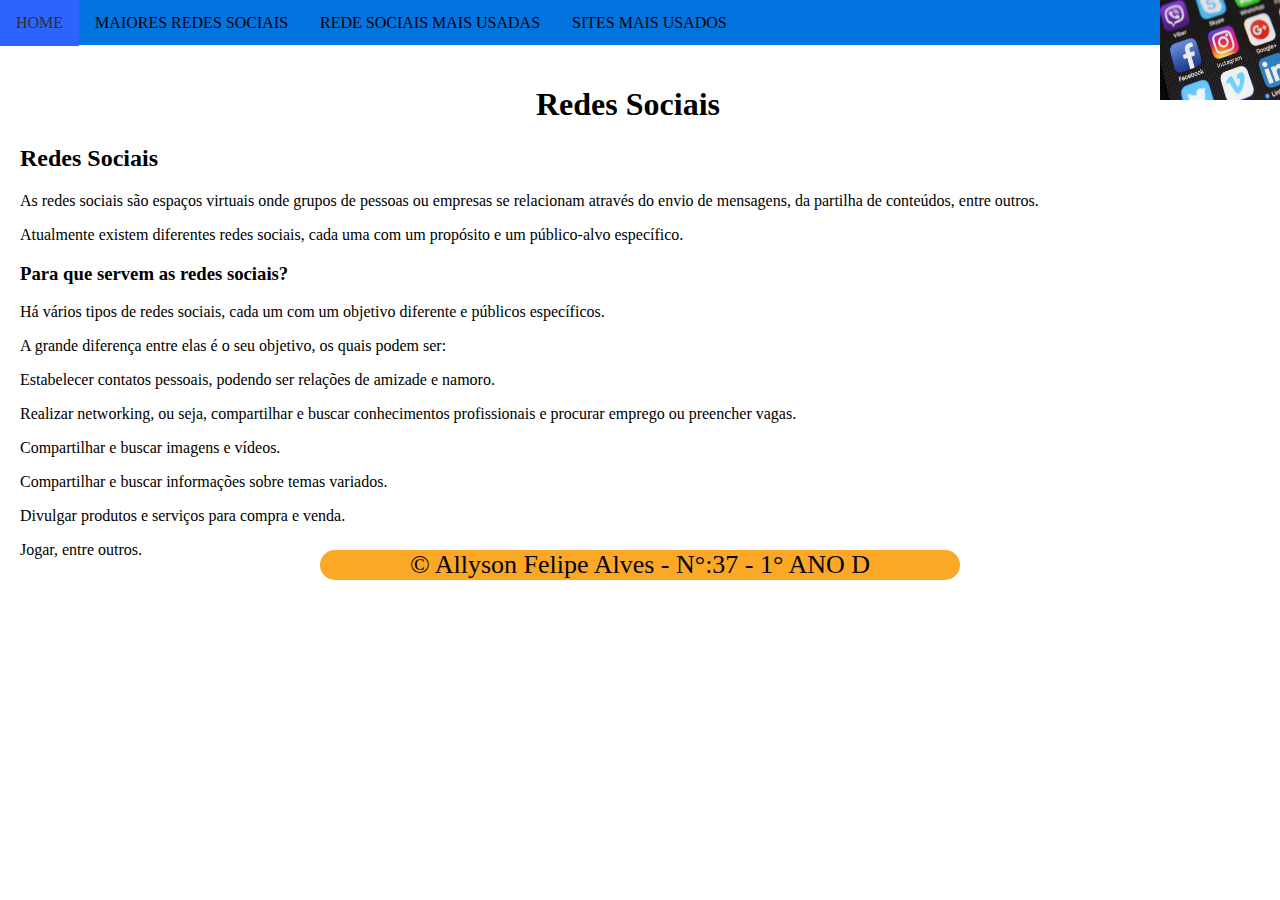
<file: index.html>
<!DOCTYPE html>
<html lang="pt-br">
<head>
    <meta charset="UTF-8">
    <title>Aula 1° Ano D</title>
    <link rel="stylesheet" href="estilo.css">
</head>

<body>
    <div class="logoRedeSocial">
        <img height="100px" width="120px" src="redesSociais.png" alt="">
      </div>
    <div class="menuPrincipal">
         <nav>
            <ul>
                <li><a href="index.html">Home</a></li>
                <li><a href="pagina01.html">Maiores Redes Sociais</a></li>
                <li><a href="pagina02.html">Rede Sociais Mais Usadas</a></li>
                <li><a href="pagina03.html">Sites Mais Usados</a></li>
            </ul>
         </nav>
    </div>
    <div class="conteudo">
        <h1>Redes Sociais</h1>
        <h2>Redes Sociais</h2>
        <p>As redes sociais são espaços virtuais onde grupos de pessoas ou empresas se relacionam através do envio de mensagens, da partilha de conteúdos, entre outros.</p>
       <p>Atualmente existem diferentes redes sociais, cada uma com um propósito e um público-alvo específico.</p>
        <h3>Para que servem as redes sociais?</h3>
        <p>Há vários tipos de redes sociais, cada um com um objetivo diferente e públicos específicos.</p>
        <p>A grande diferença entre elas é o seu objetivo, os quais podem ser:</p>
        <p>Estabelecer contatos pessoais, podendo ser relações de amizade e namoro.</p>
        <p>Realizar networking, ou seja, compartilhar e buscar conhecimentos profissionais e procurar emprego ou preencher vagas.</p>
        <p>Compartilhar e buscar imagens e vídeos.</p>
        <p>Compartilhar e buscar informações sobre temas variados.</p>
        <p>Divulgar produtos e serviços para compra e venda.</p>
        <p>Jogar, entre outros.</p>
    </div>

    <div class="capaRodape">
       <div id="rodape">
          &copy; Allyson Felipe Alves - N°:37 - 1° ANO D
       </div>
    </div>
</body>
</html>
</file>
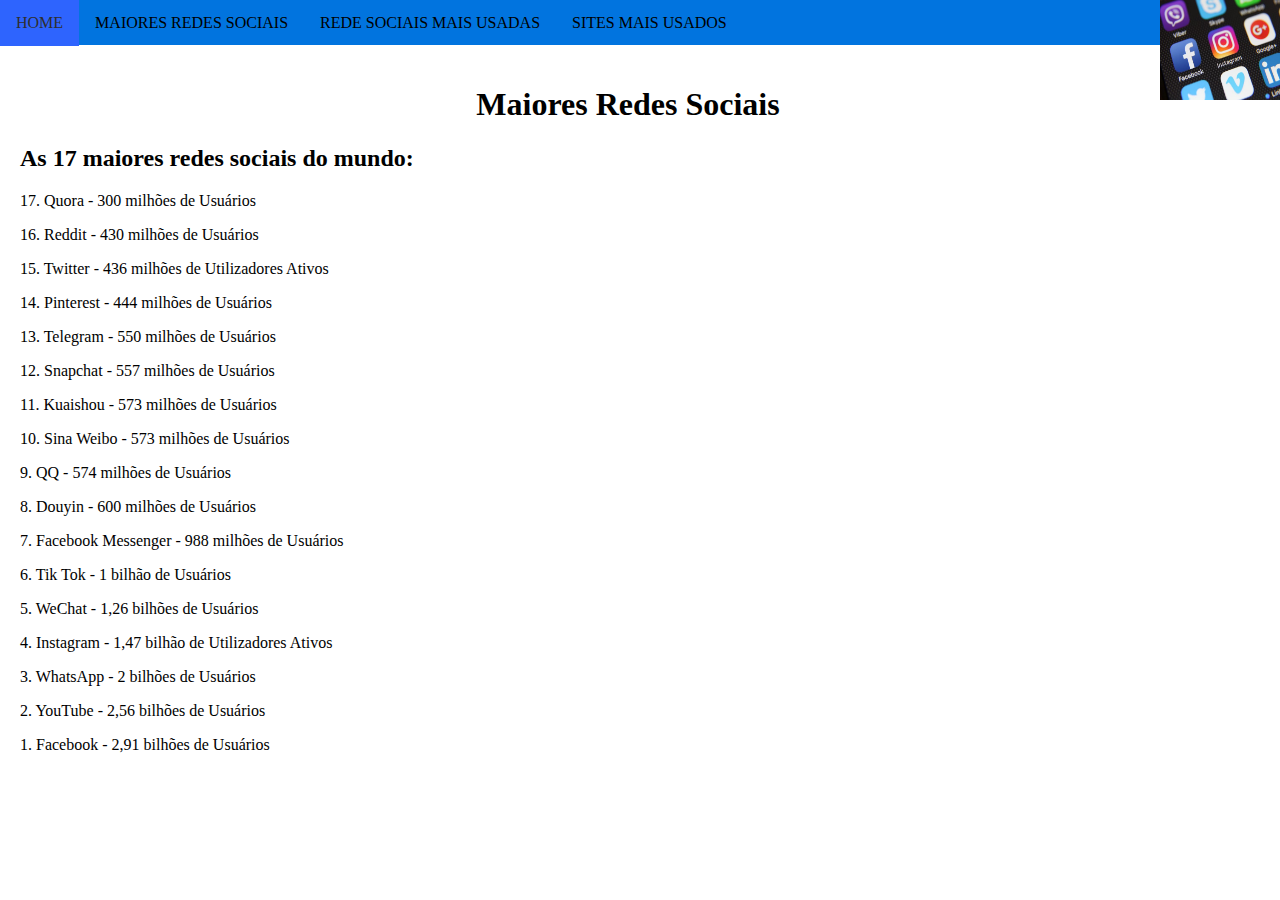
<file: pagina01.html>
<!DOCTYPE html>
<html lang="pt-br">
<head>
    <meta charset="UTF-8">
    <meta http-equiv="X-UA-Compatible" content="IE=edge">
    <meta name="viewport" content="width=device-width, initial-scale=1.0">
    <title>Aula 1° Ano D</title>
    <link rel="stylesheet" href="estilo.css">
</head>
<body>
    <div class="logoRedeSocial">
        <img height="100px" width="120px" src="redesSociais.png" alt="">
      </div>
    <div class="menuPrincipal">
        <nav>
           <ul>
               <li><a href="index.html">Home</a></li>
               <li><a href="pagina01.html">Maiores Redes Sociais</a></li>
               <li><a href="pagina02.html">Rede Sociais Mais Usadas</a></li>
               <li><a href="pagina03.html">Sites Mais Usados</a></li>
           </ul>
        </nav>
   </div>
   <div class="conteudo">
    <h1>Maiores Redes Sociais</h1>
    <h2>As 17 maiores redes sociais do mundo:</h2>
    <p>17. Quora - 300 milhões de Usuários</p>
    <p>16. Reddit - 430 milhões de Usuários</p>
    <p>15. Twitter - 436 milhões de Utilizadores Ativos</p>
    <p>14. Pinterest - 444 milhões de Usuários</p>
    <p>13. Telegram - 550 milhões de Usuários </p>
    <p>12. Snapchat - 557 milhões de Usuários</p>
    <p>11. Kuaishou - 573 milhões de Usuários</p>
    <p>10. Sina Weibo - 573 milhões de Usuários</p>
    <p>9. QQ - 574 milhões de Usuários</p>
    <p>8. Douyin - 600 milhões de Usuários</p>
    <p>7. Facebook Messenger - 988 milhões de Usuários</p>
    <p>6. Tik Tok - 1 bilhão de Usuários</p>
    <p>5. WeChat - 1,26 bilhões de Usuários</p>
    <p>4. Instagram - 1,47 bilhão de Utilizadores Ativos</p>
    <p>3. WhatsApp - 2 bilhões de Usuários</p>
    <p>2. YouTube - 2,56 bilhões de Usuários</p>
    <p>1. Facebook - 2,91 bilhões de Usuários</p>
   </div>
</body>
</html>
</file>
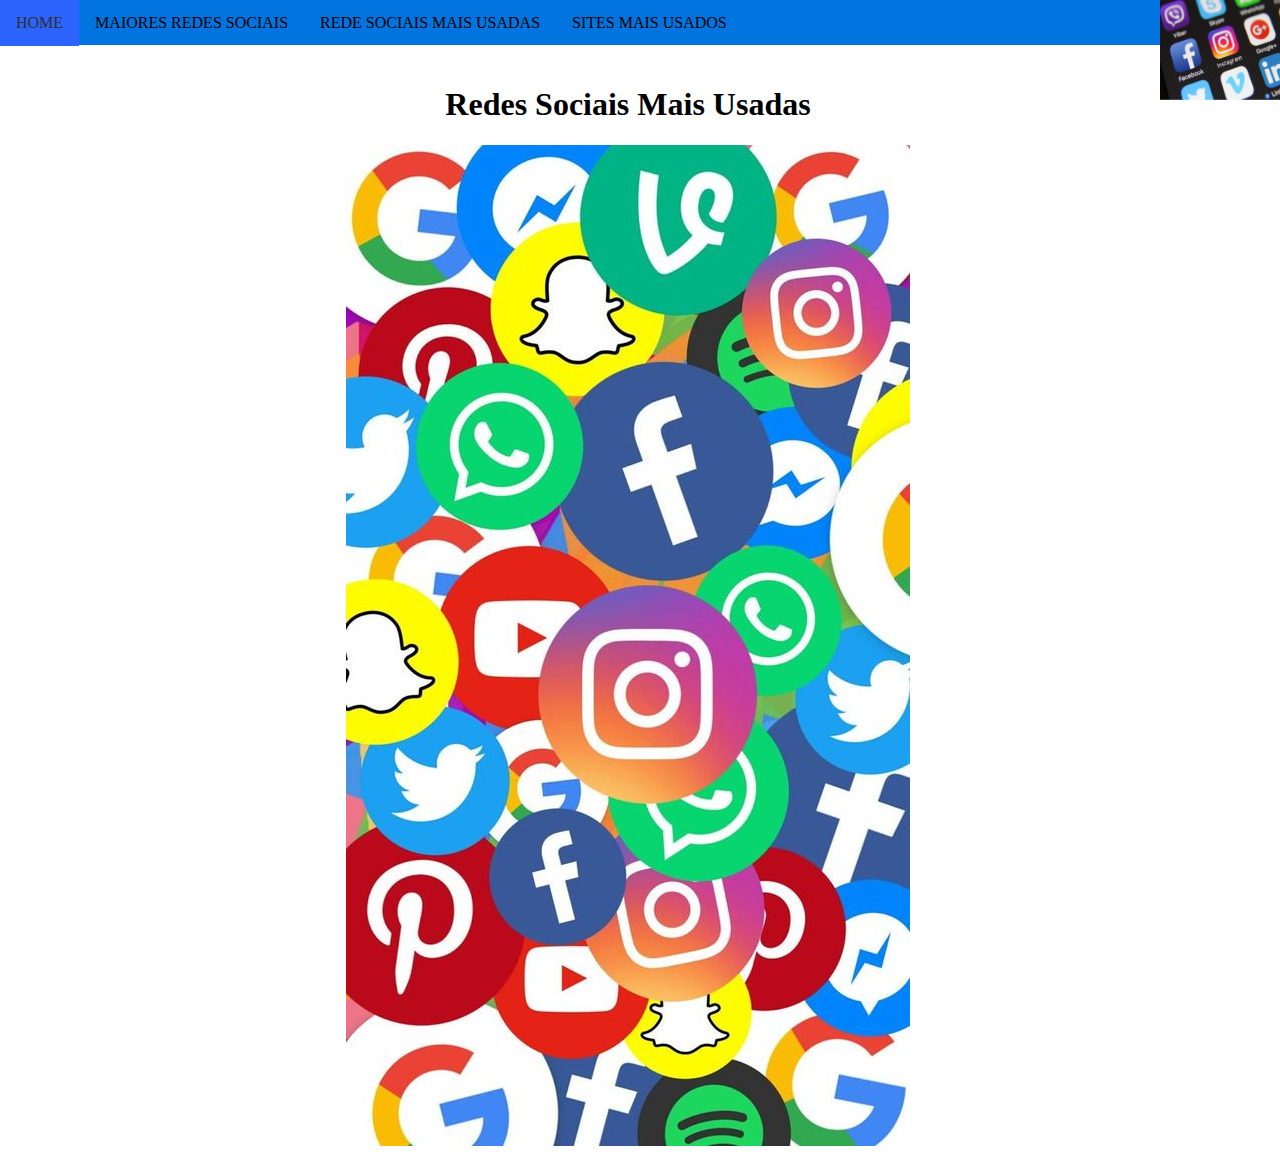
<file: pagina02.html>
<!DOCTYPE html>
<html lang="pt-br">
<head>
    <meta charset="UTF-8">
    <meta http-equiv="X-UA-Compatible" content="IE=edge">
    <meta name="viewport" content="width=device-width, initial-scale=1.0">
    <title>Aula 1° Ano D</title>
    <link rel="stylesheet" href="estilo.css">
</head>
<body>
    <div class="logoRedeSocial">
        <img height="100px" width="120px" src="redesSociais.png" alt="">
      </div>
    <div class="menuPrincipal">
        <nav>
           <ul>
               <li><a href="index.html">Home</a></li>
               <li><a href="pagina01.html">Maiores Redes Sociais</a></li>
               <li><a href="pagina02.html">Rede Sociais Mais Usadas</a></li>
               <li><a href="pagina03.html">Sites Mais Usados</a></li>
           </ul>
        </nav>
    </div>
    <div class="conteudo">
        <h1>Redes Sociais Mais Usadas</h1>
        <div class="formacao">
            <img src="redes.jpg" alt="">
        </div>

    </div>
</body>
</html>
</file>
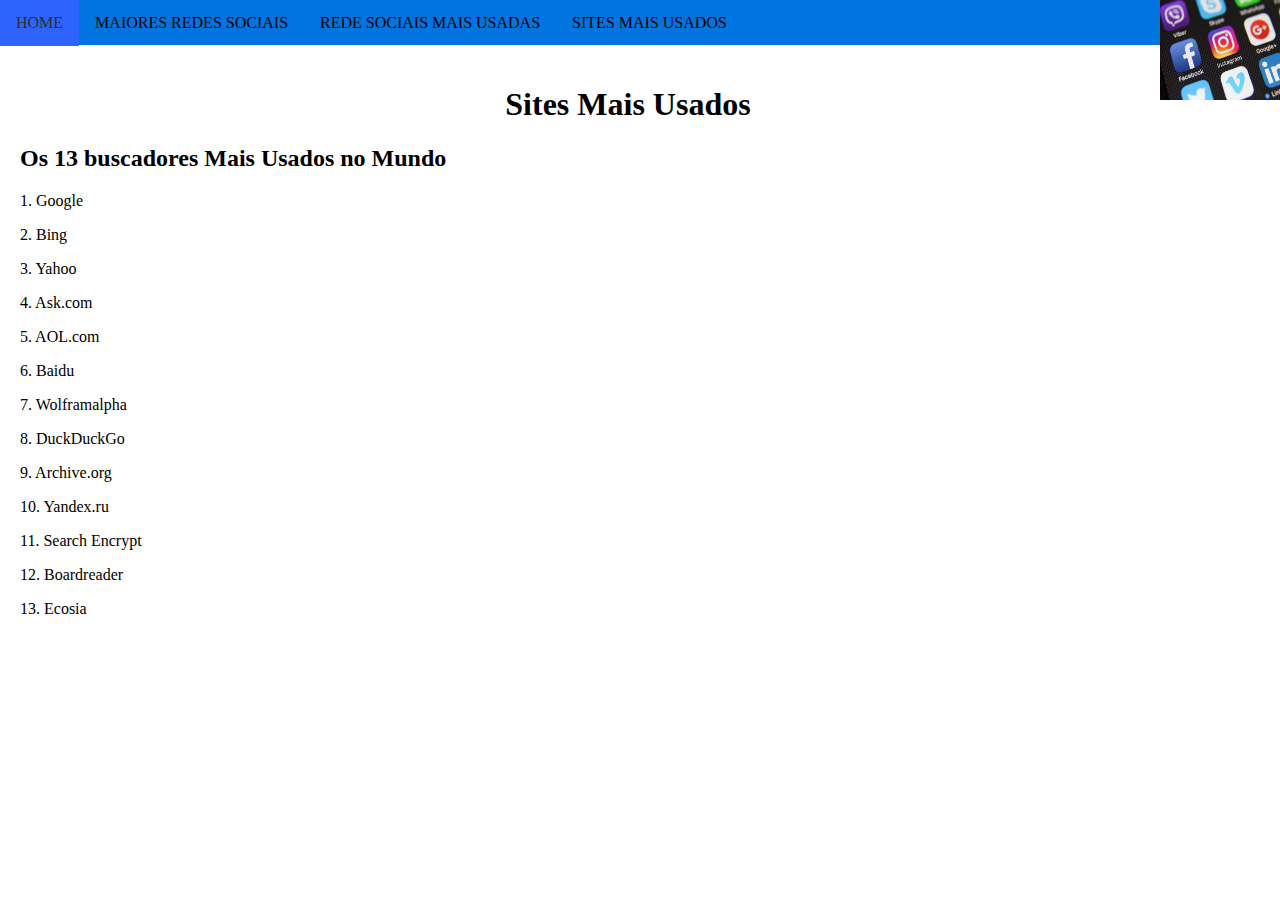
<file: pagina03.html>
<!DOCTYPE html>
<html lang="pt-br">
<head>
    <meta charset="UTF-8">
    <meta http-equiv="X-UA-Compatible" content="IE=edge">
    <meta name="viewport" content="width=device-width, initial-scale=1.0">
    <title>Aula 1° Ano D</title>
    <link rel="stylesheet" href="estilo.css">
</head>
<body>
    <div class="logoRedeSocial">
        <img height="100px" width="120px" src="redesSociais.png" alt="">
      </div>
    <div class="menuPrincipal">
        <nav>
           <ul>
               <li><a href="index.html">Home</a></li>
               <li><a href="pagina01.html">Maiores Redes Sociais</a></li>
               <li><a href="pagina02.html">Rede Sociais Mais Usadas</a></li>
               <li><a href="pagina03.html">Sites Mais Usados</a></li>
           </ul>
        </nav>
   </div>
   <div class="conteudo">
        <h1>Sites Mais Usados</h1>
        <h2>Os 13 buscadores Mais Usados no Mundo</h2>
        <p>1. Google</p>
        <p>2. Bing</p>
        <p>3. Yahoo</p>
        <p>4. Ask.com</p>
        <p>5. AOL.com</p>
        <p>6. Baidu</p>
        <p>7. Wolframalpha</p>
        <p>8. DuckDuckGo</p>
        <p>9. Archive.org</p>
        <p>10. Yandex.ru</p>
        <p>11. Search Encrypt</p>
        <p>12. Boardreader</p>
        <p>13. Ecosia</p>
   </div>
</body>
</html>
</file>
<file: estilo.css>
body {
    margin: 0;
    padding: 0;
  }
  h1 {
    text-align: center;
  }
  .caixa1 {
     position: relative;
     background: #0B173B;
     width: 200px;
     height: 200px;
     color: #FFFFFF;
     left: 50%;
  }
  .menuPrincipal {
    position: fixed;
    background: #0174DF;
    width: 100%;
    height: 45px;
    top: 0pt;
    left: 0;
    z-index: 900;
  }
  nav ul {  
    list-style-type: none;
    margin: 0;
    padding: 0;
    overflow: 0;
  }
  li {
    float: left;
  }
  li a {
    display: block;
    color: black;
    text-align: center;
    padding: 14px 16px;
    text-decoration: none;
    font-family: 'Times New Roman', Times, serif;
    text-transform: uppercase;
  }
  li a:hover{
    background:#2E64FE;
    color: #2E2E2E;
  } 
  .imgEstudo {
      position: absolute;
      width: 90%;
      height: 120px;
      background: #ade0e2;
      top: 45px;
      left: 0;
      margin: 20px;
      border-color: rgb(235, 240, 235);
      border-width: 20px;
      border-style: solid;
      padding: 20px;
      display: flex;
      justify-content: center;
  }
  #redeSocial {
     width: 20%;
  }
  #rodape {
     position: relative;
     bottom: 0;
     border-radius: 25px;
     width: 50%;
     height: 30px;
     background: #FAA825;
     color:#030303;
     display: flex;
     justify-content: center;
     font-size: 26px;
     font-family: 'Times New Roman', Times, serif;
  }
  .capaRodape {
    position: relative;
    width: 100%;
    display: flex;
     justify-content: center;
  }
  .conteudo {
    position: relative;
    top: 45px;
    width: 95%;
    padding: 20px;
  }
  .logoRedeSocial {
     position: fixed;
     top: 0;
     right: 0;
     z-index: 999;
     width: 120px;
     height: 100px;
  }
  .conteudoAnual{
     width: 100%;
  }
  .formacao {
     position: relative;
     width: 100%;
     display: flex;
     justify-content: center;
  }
  .video {
    position: relative;
    display: flex;
    justify-content: center;
  }
</file>
